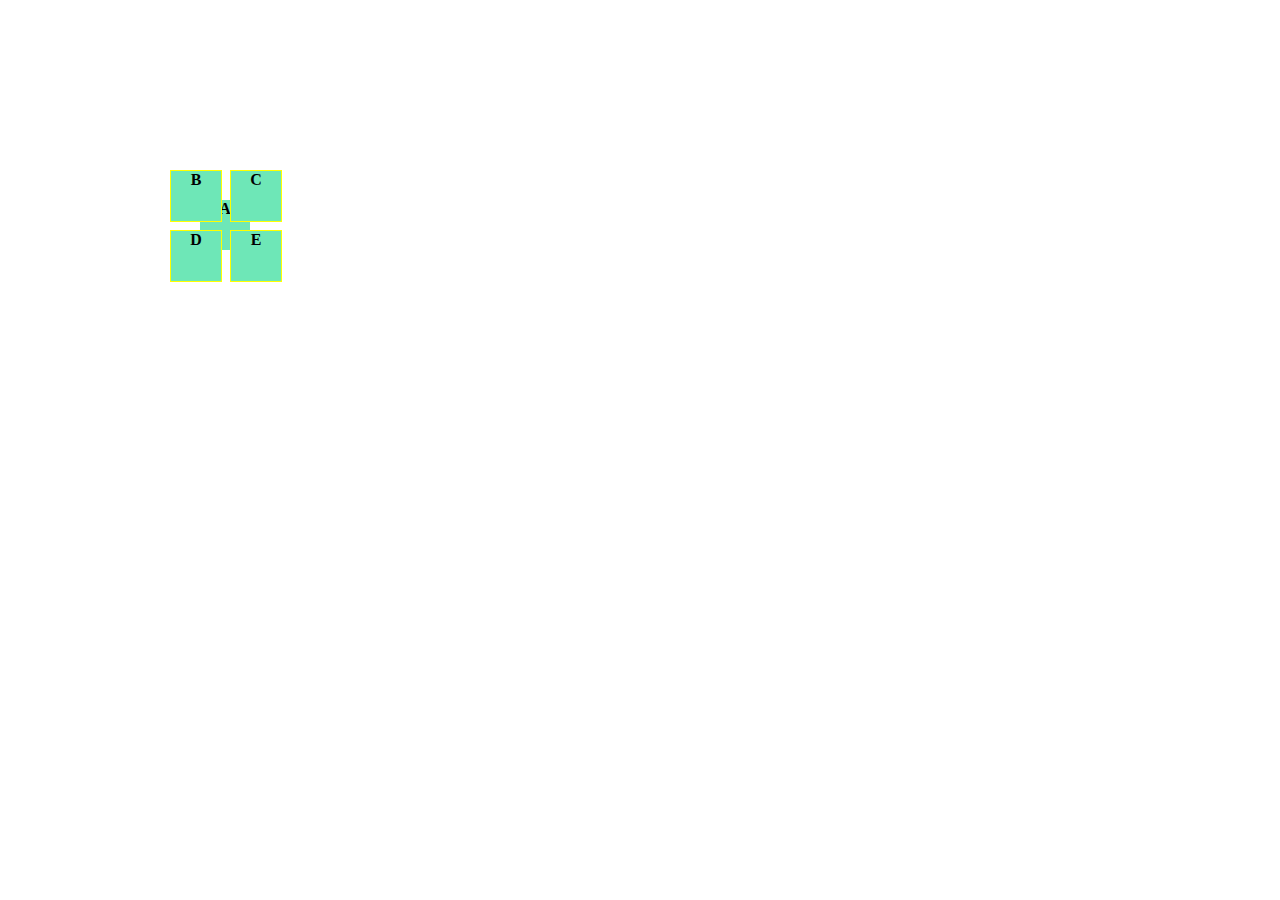
<file: Task 1/index.html>
<!-- Problem Statement-
Write code to position 5 equal-sized (50 X 50px) boxes A, B, C, D, and E as follows,
1. box A 200px from the left, and 200px from the top of the viewport.
2. box B -30px left, and -30px above from the center of box A.
3. box B -30px right, and -30px above from the center of box A.
4. box B -30px left, and -30px below from the center of box A.
5. box B -30px right, and -30px below from the center of box A. -->

<!DOCTYPE html>
<html lang="en">
<head>
    <meta charset="UTF-8">
    <meta name="viewport" content="width=device-width, initial-scale=1.0">
    <title>Box Positioning</title>
    <link rel="stylesheet" href="styles.css">
</head>
<body >
    <div class="box" id="boxA">A</div>
    <div class="box" id="boxB">B</div>
    <div class="box" id="boxC">C</div>
    <div class="box" id="boxD">D</div>
    <div class="box" id="boxE">E</div>
</body>
</html>
</file>
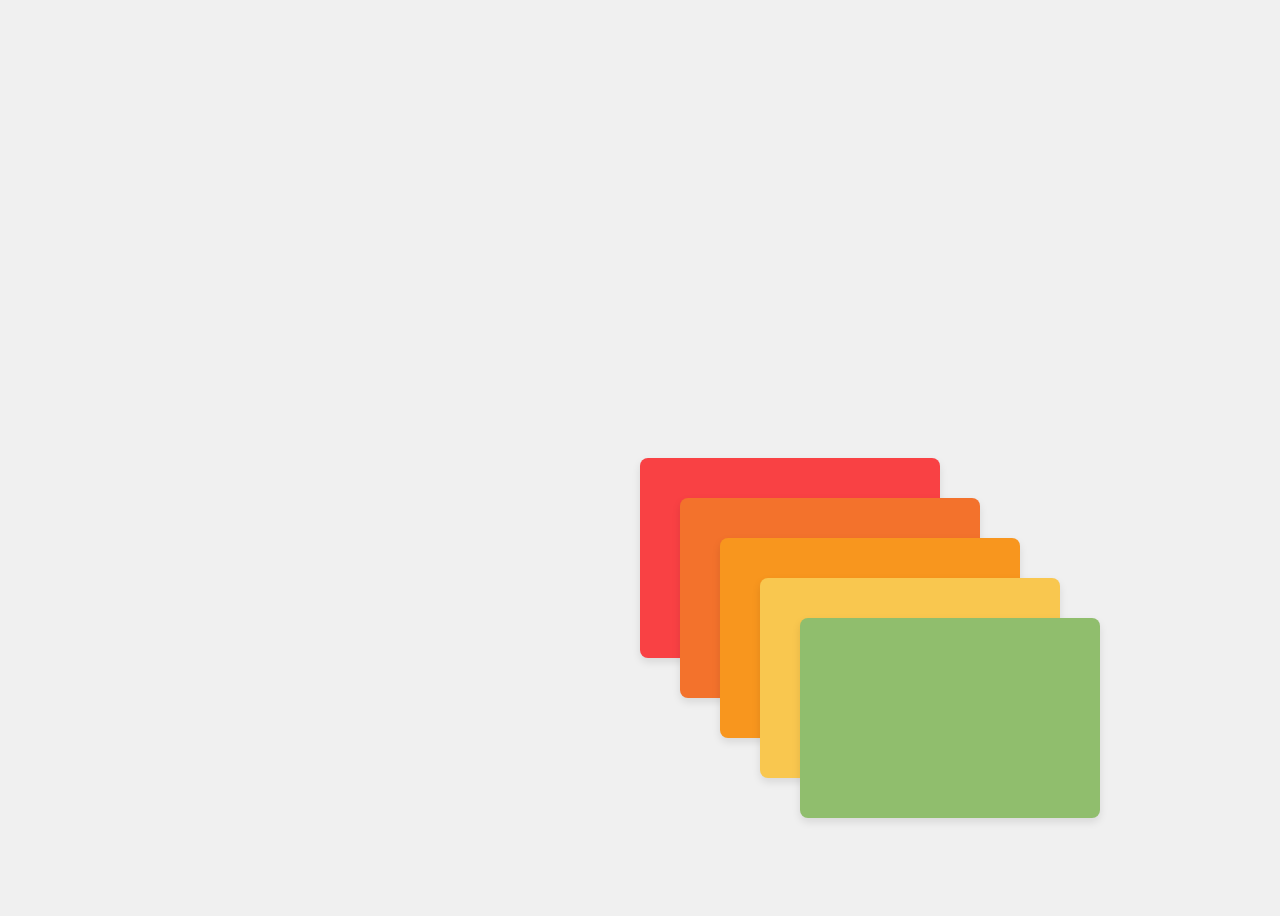
<file: Task 5/index.html>
<!-- Problem Statement-
Explain the z-index, with a code example. -->


<!DOCTYPE html>
<html lang="en">
<head>
<meta charset="UTF-8">
<meta name="viewport" content="width=device-width, initial-scale=1.0">
<title>Floating Cards with Z-index</title>
<link rel="stylesheet" href="styles.css">
</head>
<body>
  <div class="card-container">
    <div class="card" style="background-color: #f94144;"></div>
    <div class="card" style="background-color: #f3722c;"></div>
    <div class="card" style="background-color: #f8961e;"></div>
    <div class="card" style="background-color: #f9c74f;"></div>
    <div class="card" style="background-color: #90be6d;"></div>
  </div>
</body>
</html>
</file>
<file: Task 1/styles.css>
body {
    margin: 0;
    padding: 0;
    height: 100vh;
    display: flex;
    justify-content: center;
    align-items: center;
}

.box {
    width: 50px;
    height: 50px;
    position: absolute;
   text-align: center;
    font-weight: bold;
    background-color: rgb(110 231 183);
}

#boxA {
    left: 200px; 
    top: 200px; 
}


#boxB {
    left: calc(200px  - 30px);
     top: calc(200px  - 30px);
     border: 1px solid yellow;
}

#boxC {
    border: 1px solid yellow;
    left: calc(200px +  30px);
     top: calc(200px  - 30px); 
}

#boxD {
    border: 1px solid yellow;
    left: calc(200px  - 30px);
    top: calc(200px  + 30px);  
}

#boxE {
    border: 1px solid yellow;
     left: calc(200px + 30px); 
    top: calc(200px + 30px); 
}
</file>
<file: Task 5/styles.css>
body {
    display: flex;
    justify-content: center;
    align-items: center;
    height: 100vh;
    background-color: #f0f0f0;
  }

  .card-container {
    position: relative;
  }

  .card {
    width: 300px;
    height: 200px;
    position: absolute;
    background-color: #fff;
    border-radius: 8px;
    box-shadow: 0 4px 8px rgba(0, 0, 0, 0.1);
    transition: transform 0.5s ease-out, z-index 0.5s ease-out;
  }

  .card:hover {
    transform: scale(1.1) translateY(-20px); /* Scale and lift on hover */
    z-index: 100; /* Bring the card to the top on hover */
  }

  .card:nth-child(2) {
    top: 40px;
    left: 40px;
    z-index: 2;
  }

  .card:nth-child(3) {
    top: 80px;
    left: 80px;
    z-index: 3;
  }

  .card:nth-child(4) {
    top: 120px;
    left: 120px;
    z-index: 4;
  }

  .card:nth-child(5) {
    top: 160px;
    left: 160px;
    z-index: 5;
  }
</file>
